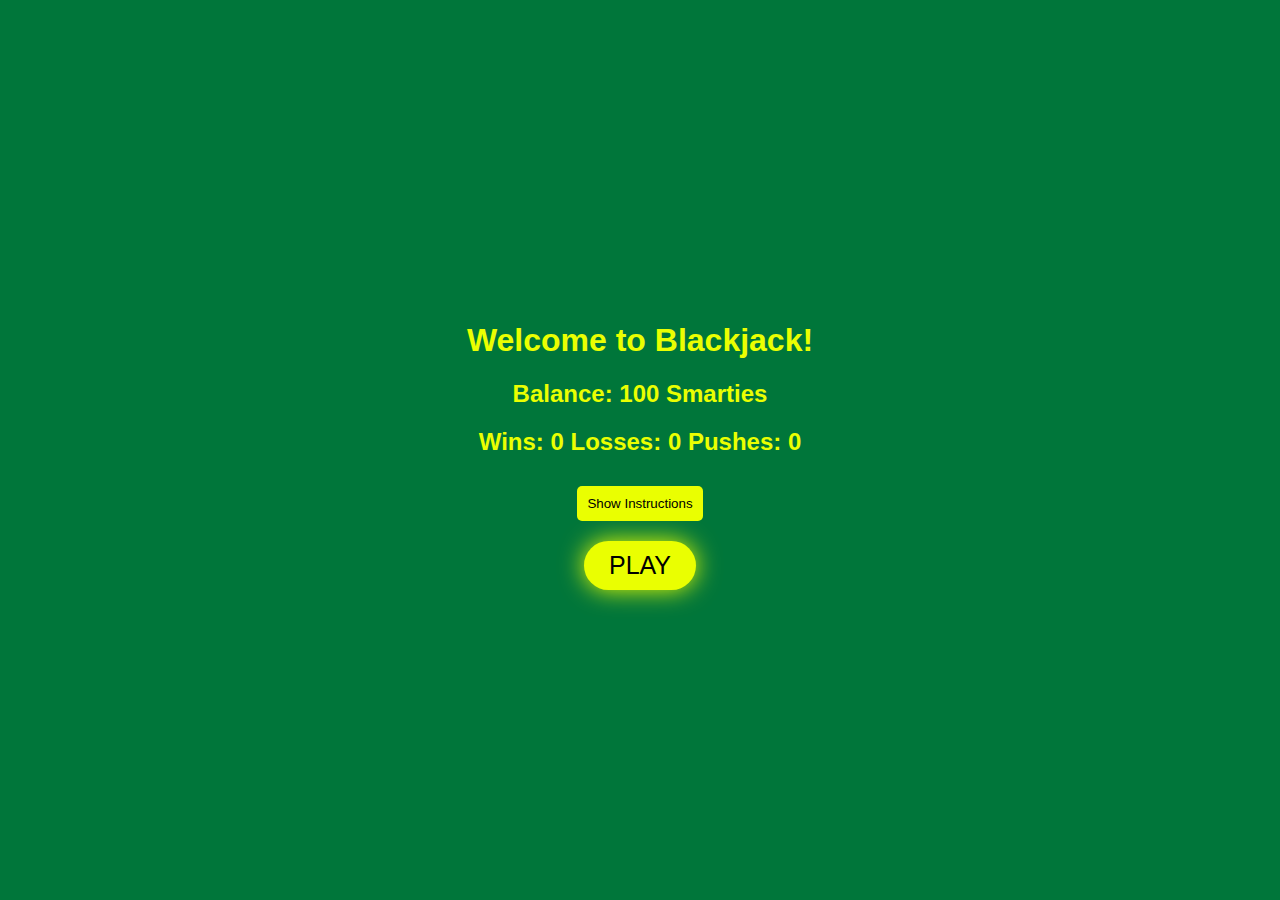
<file: index.html>
<!DOCTYPE html>
<html>

<head>
  <meta charset="utf-8" />
  <meta name="viewport" content="width=device-width" />
  <title>Blackjack - Home</title>
  <script src="https://cdnjs.cloudflare.com/ajax/libs/jquery/3.7.1/jquery.min.js"></script>
  <link href="style.css" rel="stylesheet" type="text/css" />
  <script src="script.js"></script>
</head>

<body>
  <div class="center-content">
    <h1>Welcome to Blackjack!</h1>
    <h2>Balance: <span id="balance">100 Smarties</span></h2>
    <h2>Wins: <span id="wins">0</span> Losses: <span id="losses">0</span> Pushes: <span id="pushes">0</span></h2>
    <button id="instructions-button">Show Instructions</button>
    <p id="instructions">
      The goal of the game is to get as close to 21 as possible without going over it. You start by getting two cards.
      You can see one of the dealer's cards. You can choose to hit (get another card), stand (keep your current cards),
      or double down (double your bet get another card (you can only do this on your first turn)). If you go over 21,
      you lose. If you get 21, you win. If you get closer to 21 than the dealer, you win. If the dealer gets closer to
      21 than you,
      you lose. If you and the dealer tie, it's a push.
    </p>
    <br>
    <button id="play-button">PLAY</button>
  </div>
</body>

</html>
</file>
<file: style.css>
html {
  height: 100%;
  width: 100%;
}

body {
  background-color: #00763A;
  color: #EAFF01;
  font-family: 'Helvetica', sans-serif;
  text-align: center;
  display: flex;
  justify-content: center;
  align-items: center;
  margin: auto;
  width: 100%;
  height: 100%;
}

#instructions-button {
  background-color: #EAFF01;
  color: black;
  border: none;
  border-radius: 5px;
  padding: 10px;
  margin: 10px;
  cursor: pointer;
}

#play-button {
  background-color: #EAFF01;
  box-shadow: 0 0 25px #EAFF01;
  color: black;
  font-size: 25px;
  border: none;
  border-radius: 100px;
  padding: 10px;
  padding-left: 25px;
  padding-right: 25px;
  margin: 10px;
  cursor: pointer;
}

@keyframes hover-play-button {
  0% {
    box-shadow: 0 0 25px #EAFF01;
    padding: 10px;
    padding-left: 25px;
    padding-right: 25px;
    font-size: 25px;
  }

  50% {
    box-shadow: 0 0 50px #EAFF01;
    padding: 15px;
    padding-left: 30px;
    padding-right: 30px;
    font-size: 30px;
  }

  100% {
    box-shadow: 0 0 25px #EAFF01;
    padding: 10px;
    padding-left: 25px;
    padding-right: 25px;
    font-size: 25px;
  }
}

#play-button:hover {
  animation: hover-play-button 1s infinite;
}

#bet {
  background-color: #EAFF01;
  color: black;
  border: none;
  border-radius: 5px;
  padding: 10px;
  margin: 10px;
  /* width: 75px; */
  height: 15px;
}

@keyframes focus-bet-input {
  0% {
    /* width: 50px; */
    height: 15px;
    font-size: 15px;
  }

  100% {
    /* width: 100px; */
    height: 25px;
    font-size: 20px;
  }
}

#bet:focus {
  outline: none;
  animation: focus-bet-input 1s forwards;
}

#play-button:disabled {
  background-color: grey;
  box-shadow: 0 0 25px grey;
  color: black;
  border: none;
  border-radius: 100px;
  cursor: not-allowed;
}

#play-button:disabled:hover {
  animation: none;
}

.modal {
  background-color: #00763A;
  color: white;
  text-align: center;
}

#reset-button {
  background-color: #EAFF01;
  box-shadow: 0 0 25px #EAFF01;
  color: black;
  border: none;
  border-radius: 5px;
  cursor: pointer;
}
</file>
